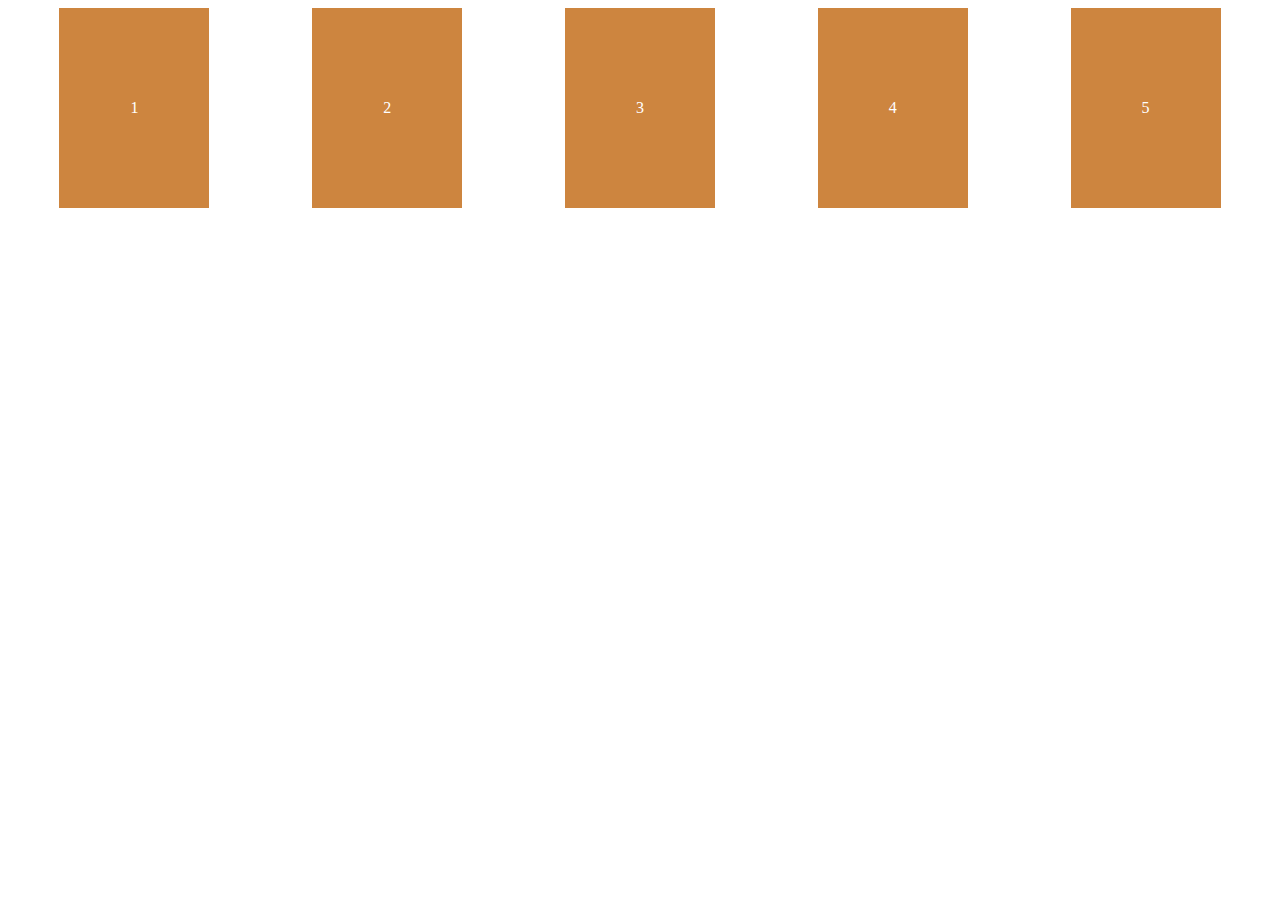
<file: flex-box/index.html>
<!DOCTYPE html>
<html lang="en">
<head>
  <meta charset="UTF-8">
  <meta name="viewport" content="width=device-width, initial-scale=1.0">
  <title>Document</title>
  <link rel="stylesheet" href="./styles.css">
</head>
<body>
  <div class="mother">
    <div class="child">1</div>
    <div class="child">2</div>
    <div class="child">3</div>
    <div class="child">4</div>
    <div class="child">5</div>
  </div>
</body>
</html>
</file>
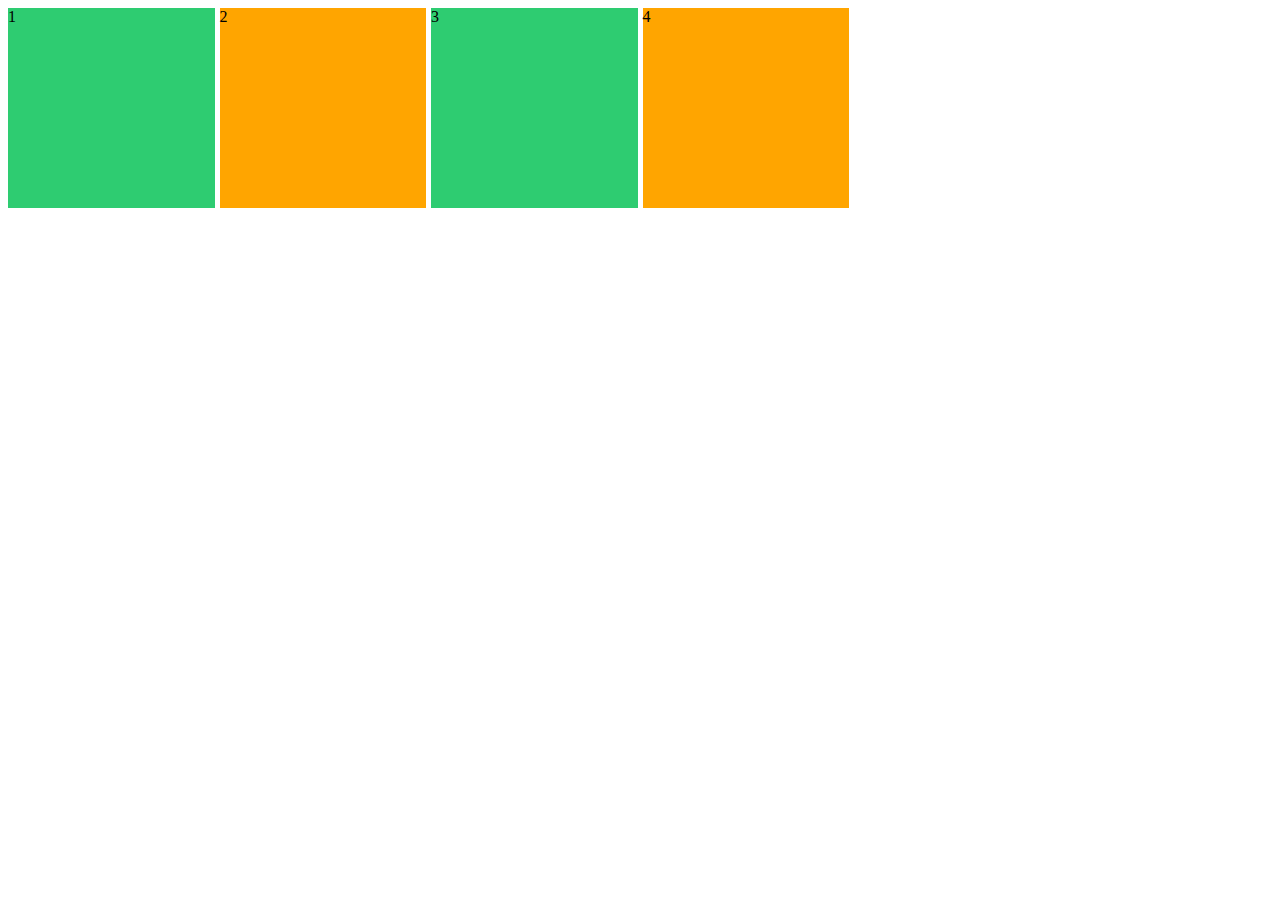
<file: grid-2/index.html>
<!DOCTYPE html>
<html lang="en">
<head>
  <meta charset="UTF-8">
  <meta name="viewport" content="width=device-width, initial-scale=1.0">
  <title>Document</title>
  <link rel="stylesheet" href="./styles.css">
</head>
<body>
  <div class="grid">
    <div class="item">1</div>
    <div class="item">2</div>
    <div class="item">3</div>
    <div class="item">4</div>
  </div>
</body>
</html>
</file>
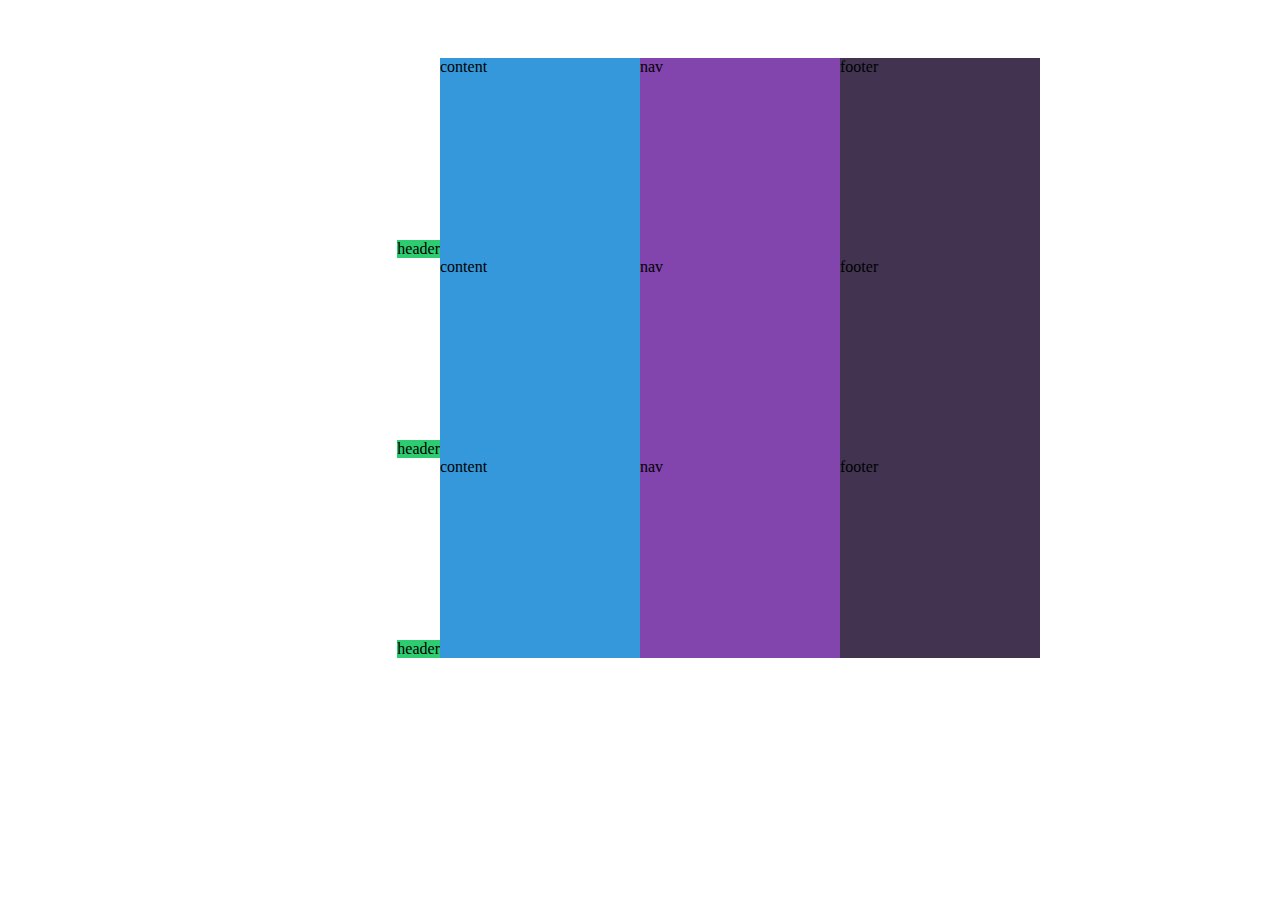
<file: grid/index.html>
<!DOCTYPE html>
<html lang="en">
<head>
  <meta charset="UTF-8">
  <meta name="viewport" content="width=device-width, initial-scale=1.0">
  <title>Document</title>
  <link rel="stylesheet" href="./styles.css">
</head>
<body>
  <div class="grid">
    <div class="header">header</div>
    <div class="content">content</div>
    <div class="nav">nav</div>
    <div class="footer">footer</div>
    <div class="header">header</div>
    <div class="content">content</div>
    <div class="nav">nav</div>
    <div class="footer">footer</div>
    <div class="header">header</div>
    <div class="content">content</div>
    <div class="nav">nav</div>
    <div class="footer">footer</div>
  </div>
</body>
</html>
</file>
<file: flex-box/styles.css>
.mother {
  height: 100vh;
  display: flex;
  /* flex-direction: column;  */
  /* flex-direction: row-reverse;  */
  justify-content: space-around; 
  align-items: flex-start;
  flex-wrap: nowrap;
  align-content: center;
}

/*

(Point)
When flex-direction has 'row' the main axis is 'Horizontal' (수평축)
and the cross axis is vertical (수직)

flex-direction has 'row' and 'column'

✨ default flex-direaction is 'row'
✨ justify-content: main axis 의 아이템 위치를 변경
✨ align-items: cross axis 의 아이템 위치 변경
✨ align-self: 자기 자신의 cross axis 위치를 변경한다.
✨ flex-wrap: 기본값은 'nowrap'으로 요소의 width값을 무시한채 한줄에 우겨넣는다. 이를 방지하기위해 'wrap'으로 변경해줄 수 있다. 
✨ align-conent: flex-wrap 의 vertical 정렬을 수행한다.
✨ flex-shrink: child 에 지정할 수 있는 속성으로 view-port가 줄어들었을때 얼만큼 squeeze 할지 정한다 속성
✨ flex-grow: child 에 지정할 수 있는 속성으로 박스의 여백이 생겼을때 해당 여백을 어떤 비율로 차지할지 정하는 속성
✨ flex-basis: child 엘리먼트에 초기 크기를 지정하는것. main-axis에서 동작하며 flex-direction row 일땐 width, column 일땐 height로 동작한다.

*/
.child {
  display: flex;
  justify-content: center;
  align-items:center;
  flex-basis: 150px;
  height: 200px;
  background: peru;
  color: #fff;
}

.child:nth-child(3) {
  flex-shrink: 2;
}
</file>
<file: grid-2/styles.css>
.grid {
  display: grid;
  gap: 5px;
  grid-template-columns: repeat(auto-fill, minmax(200px, 1fr));
  grid-template-rows: repeat(4, 200px);
  grid-auto-flow: row;
  grid-auto-columns: 100px;
  grid-auto-rows: 100px;
}

.item {
  background-color: orange;
}

.item:nth-child(odd) {
  background-color: #2ecc71;
}

/*
✨ grid-auto-flow: 기본값은 'row' 
✨ grid-auto-rows: 지정한 row 수를 넘겼을때 아이템의 크기를 결정한다. (flow가 row 일때 동작)
✨ grid-auto-colums: 지정한 column 수를 넘겼을때 아이템의 크기를 결정한다. (flow가 column 일때 동작)
✨ minmax: 최소/최대 크기를 지정할 수 있다.
✨ auto fill: 반응형 시스템에서 화면이 늘어날때 빈 공간으로 채우는 것
✨ auto fit: 반응형 시스템에서 화면이 늘어날때 빈공간을 엘리먼트를 stretch 시켜서 채우는것
*/
</file>
<file: grid/styles.css>
.child {
  background: peru;
  color: #fff;
}

.grid {
  display: grid;
  width: 100%;
  height: 100vh;
  grid-template-columns: repeat(4, 200px);
  grid-template-rows: repeat(4, 200px);
  /* justify-items: end; */
  /* align-items: end; */
  /* place-items: start stretch; */
  /* justify-content: center; */
  /* align-content: center; */
  place-content: center center;
}
.header {
  /* grid-column: span 4; */
  background-color: #2ecc71;
  /* align-self: end; */
  /* justify-self: center; */
  place-self: end end;
}
.content {
  /* grid-column: 1 / -2; */
  /* grid-row: span 2; */
  background-color: #3498db;
}
.nav {
  /* grid-row: span 2; */
  background-color: #8244ad;
}
.footer {
  /* grid-column: span 4; */
  background-color: #423451;
}
/*

(Point)
✨ grid-template-columns: width 
✨ grid-template-rows: height
✨ gap(column-gap, row-gap): 요소간의 gap (여백)을 지정한다.]
✨ grid-template-areas: 지정한 'grid-area' 를 정해진 형식으로 채울 수 있다.
✨ grid-column-start / end: column 의 line 기준으로 확장할 범위를 지정한다.
✨ grid-row-start / end: row 의 확장 범위를 지정한다.
✨ (shortcut) grid-column / grid-row: start/end 를 별도록 적는것을 줄여서 적을 수 있는 속성이다.
✨ fr (fraction) : 화면에서 요소의 넓이를 비율로 지정할때 사용

✨ justify-items: 수평축의 아이템(cell) 위치를 지정한다. 기본값은 stretch
✨ align-items: 수직축의 아이템(cell) 위치를 지정한다. 기본값은 stretch
✨ place-items: align-items/justify-items 를 합쳐놓은 속성으로 수직/수평축 순으로 지정된다.

✨ justify-content: 수평축의 grid 전체의 위치를 지정한다.
✨ align-content: 수직축의 grid 전체의 위치를 지정한다.
✨ place-content: align-content / justify-content 를 합쳐놓은 속성

✨ justify-self: 개별적으로 수평축의 위치를 지정
✨ align-self: 개별적으로 수직축의 위치를 지정
✨ place-self: align-self / justify-self 를 합쳐놓은 속성
*/
</file>
